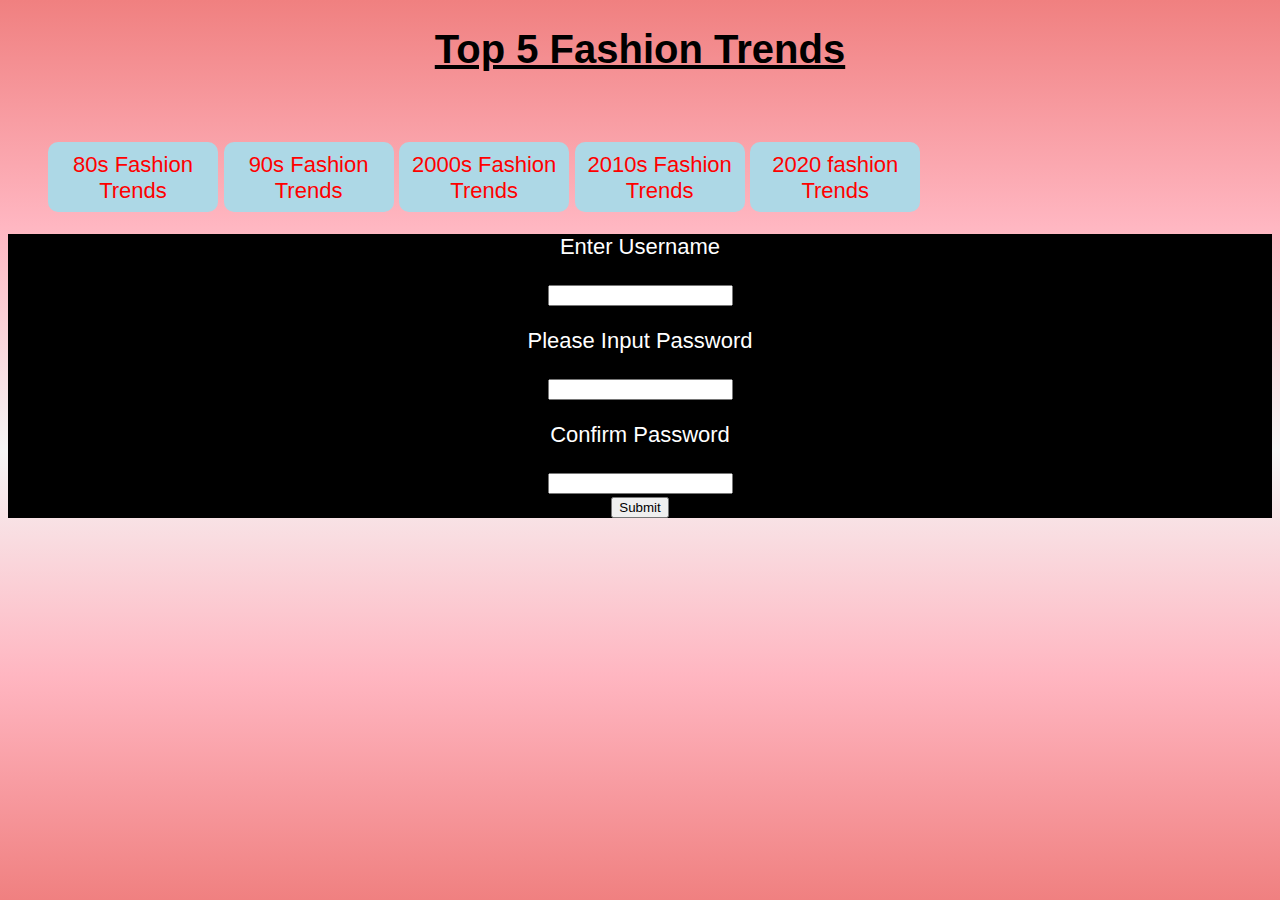
<file: index.html>
<!DOCTYPE html>
<html>

<head>
  <link href="style.css" rel="stylesheet" type="text/css" />
</head>

<body>
 <h1>Top 5 Fashion Trends</h1>
  <br>
  <div>
    <nav>
      <ul>
        <li><a href="one.html">80s Fashion Trends</a></li>
         <li><a href="two.html">90s Fashion Trends</a></li>
         <li><a href="three.html">2000s Fashion Trends</a></li>
         <li><a href="four.html">2010s Fashion Trends</a></li>
         <li><a href="five.html">2020 fashion Trends</a></li>
      </ul>
      </nav>
  </div>
<div id="login">
        <p>Enter Username</p>
        <input type="text" id="user">
        <br>
        <p>Please Input Password </p>
        <input type="password"id="pass">
        <br>
        <p>Confirm Password</p>
        <input type="password" id="confirm">
        <br>
        <button type="button" onclick="check()">Submit</button>
        <p id="message"></p>
        <script>
            function check(){
                var a,b;
                a= document.getElementById("pass").value;
                b= document.getElementById("confirm").value;
                if(a==b){
                    b="Login Successful"
                }
                else{
                    b="Password is Incorrect. Check again."
                }
                document.getElementById("message").innerHTML=b;

            }
            
            </script>  
</div>

</body>

</html>
</file>
<file: style.css>
html {
  height: 100%;
  width: 100%;
}
li{
  display: inline-block;
  padding:10px;
  background-color: lightblue;
  border-radius: 10px;
  height: 50px;
  width:150px;
  font-size:22px;
  text-align: center;
  
}
a{
 text-decoration:none;
}
body{
  font-size:20px;
  background:linear-gradient(lightcoral,lightpink,whitesmoke, lightpink,lightcoral) ;
  font-family: 'Gill Sans', 'Gill Sans MT', Calibri, 'Trebuchet MS', sans-serif;

}
h2{
  background-color:aliceblue;
  text-align: center;
}
h3{
  background-color:aliceblue;
  text-align: center;
}
h1{
  text-align:center;
  text-decoration: underline;
}
p{
  font-size: 22px;
}
header{
  position:sticky;
    top:0;
  background-color:whitesmoke;
  height:100px;
  padding-top: 5px;
}
 /* unvisited link */
    a:link {
        color: red;
    }
    /* visited link*/
    a:visited{
        color:violet;
    }
    /*mouse over link*/
    a:hover{
        color: pink;
    }
    /*selected link */
    a:active{
        color:blue;
    }
#login{
  text-align: center;
  background-color: black;
  color:white;
  }
</file>
